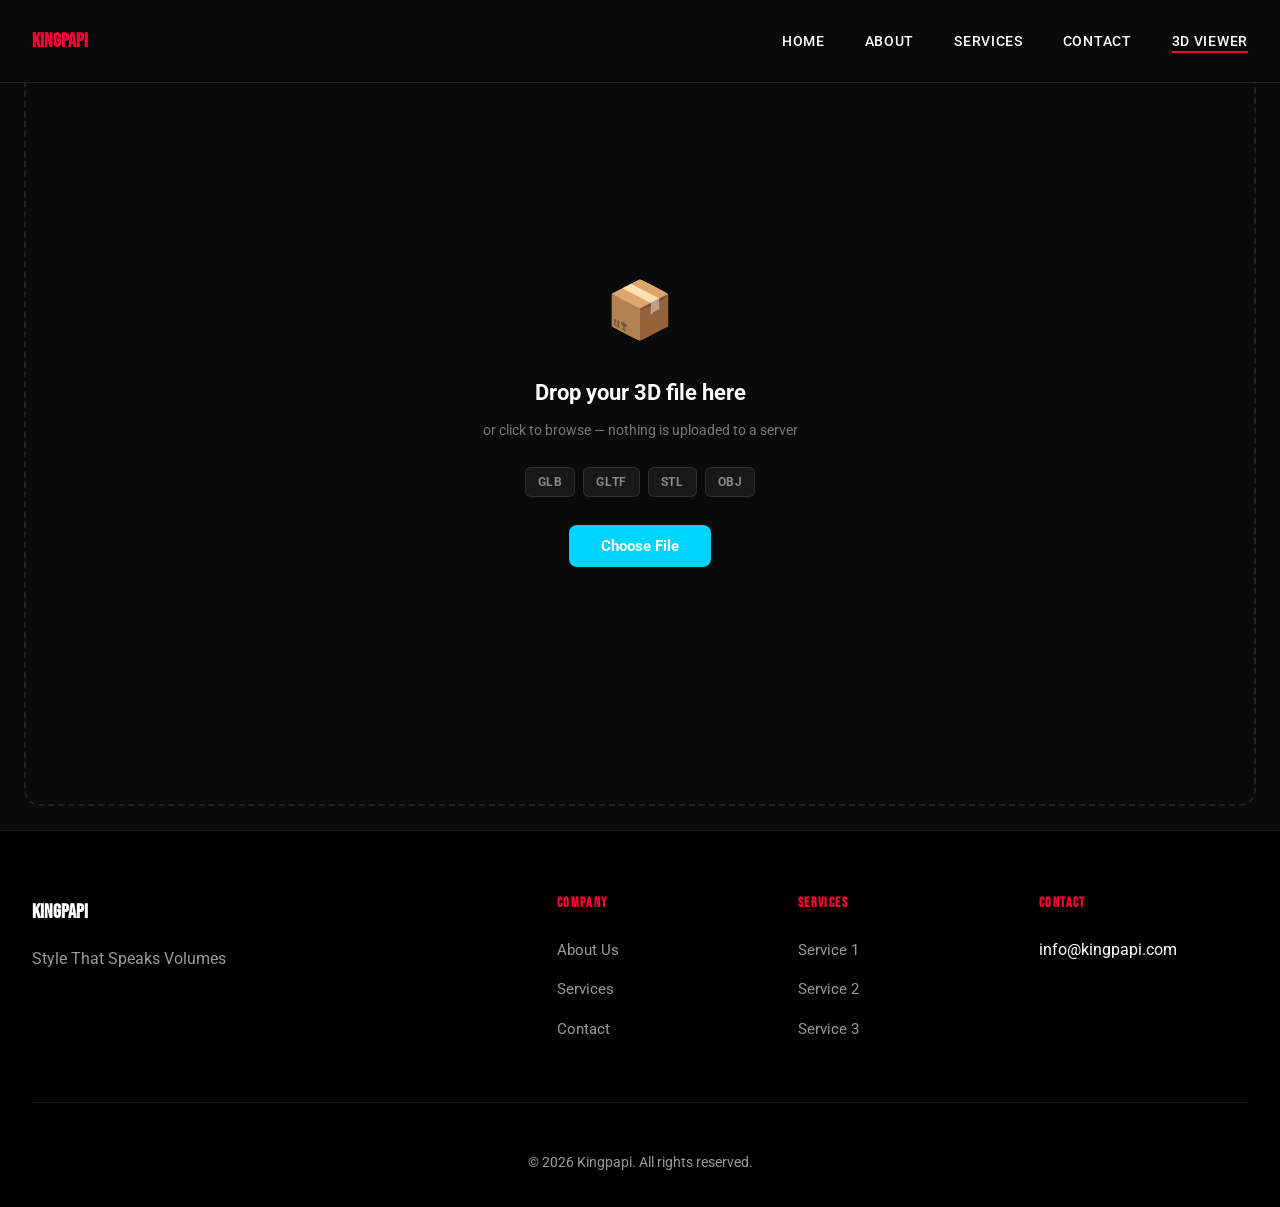
<file: viewer.html>
<!DOCTYPE html>
<html lang="en">
<head>
<meta charset="UTF-8">
<meta name="viewport" content="width=device-width, initial-scale=1.0">
<meta name="description" content="Kingpapi - Style That Speaks Volumes. Professional services and solutions for lifestyle &amp; fashion brand. Contact us today for a free consultation.">
<meta name="author" content="Max Davis, Ben Stagl, Ally Reza - ChiLab Studio">
<link rel="preconnect" href="https://fonts.googleapis.com">
<link rel="preconnect" href="https://fonts.gstatic.com" crossorigin>
<link href="https://fonts.googleapis.com/css2?family=Bebas+Neue&family=Roboto:wght@300;400;500;700;900&display=swap" rel="stylesheet">
<link rel="stylesheet" href="css/style.css">
<title>3D Viewer — Kingpapi</title>
<style>
  #viewer-page {
    display: flex;
    flex-direction: column;
    height: calc(100vh - 70px);
  }
  #drop-zone {
    flex: 1;
    display: flex;
    flex-direction: column;
    align-items: center;
    justify-content: center;
    margin: 24px;
    border: 2px dashed rgba(255,255,255,0.1);
    border-radius: 16px;
    cursor: pointer;
    transition: border-color 0.2s, background 0.2s;
    user-select: none;
  }
  #drop-zone:hover, #drop-zone.dragover {
    border-color: var(--accent, #00d4ff);
    background: rgba(255,255,255,0.03);
  }
  .drop-icon { font-size: 56px; margin-bottom: 16px; pointer-events: none; }
  .drop-title { font-size: 22px; font-weight: 700; margin-bottom: 8px; pointer-events: none; }
  .drop-sub { font-size: 14px; color: #777; margin-bottom: 24px; pointer-events: none; }
  .format-badges { display: flex; gap: 8px; flex-wrap: wrap; justify-content: center; pointer-events: none; }
  .format-badge {
    background: rgba(255,255,255,0.06);
    border: 1px solid rgba(255,255,255,0.1);
    border-radius: 6px; padding: 4px 12px;
    font-size: 12px; font-weight: 700; color: #888; letter-spacing: 0.05em;
  }
  .btn-browse {
    margin-top: 28px;
    background: var(--accent-color, #00d4ff);
    border: none; color: #fff;
    font-family: inherit; font-size: 15px; font-weight: 700;
    padding: 12px 32px; border-radius: 8px; cursor: pointer;
  }
  #file-input { display: none; }
  #viewer-canvas {
    flex: 1; position: relative; display: none; overflow: hidden;
  }
  #viewer-canvas canvas { display: block; width: 100% !important; height: 100% !important; }
  #viewer-filename {
    position: absolute; top: 12px; left: 16px;
    font-size: 13px; color: #555; font-weight: 600; pointer-events: none;
  }
  .viewer-bar {
    position: absolute; bottom: 0; left: 0; right: 0;
    display: flex; align-items: center; justify-content: space-between;
    padding: 12px 16px;
    background: linear-gradient(transparent, rgba(0,0,0,0.85));
  }
  .controls-hint { font-size: 12px; color: #555; }
  .btn-new-model {
    background: rgba(255,255,255,0.07); border: 1px solid rgba(255,255,255,0.12);
    color: #888; font-family: inherit; font-size: 13px;
    padding: 6px 16px; border-radius: 6px; cursor: pointer;
  }
  .btn-new-model:hover { background: rgba(255,255,255,0.14); color: #fff; }
  .loading-overlay {
    position: absolute; inset: 0; display: flex; flex-direction: column;
    align-items: center; justify-content: center;
    background: rgba(0,0,0,0.75); gap: 14px; font-size: 16px; color: #00d4ff;
  }
  .progress-bar { width: 220px; height: 3px; background: #1a1a2e; border-radius: 2px; overflow: hidden; }
  .progress-fill { height: 100%; background: var(--accent-color, #00d4ff); width: 0%; transition: width 0.2s; }
</style>
</head>
<body>

<header class="site-header">
        <nav class="navbar">
            <div class="nav-container">
                <a href="index.html" class="nav-logo">
                    <span class="logo-text">Kingpapi</span>
                </a>
                <button class="nav-toggle" aria-label="Toggle navigation" aria-expanded="false">
                    <span class="hamburger"></span>
                    <span class="hamburger"></span>
                    <span class="hamburger"></span>
                </button>
                <ul class="nav-menu">
                    <li><a href="index.html" class="nav-link">Home</a></li>
                    <li><a href="about.html" class="nav-link">About</a></li>
                    <li><a href="services.html" class="nav-link">Services</a></li>
                    <li><a href="contact.html" class="nav-link">Contact</a></li>
                    <li><a href="viewer.html" class="nav-link active">3D Viewer</a></li>
                </ul>
            </div>
        </nav>
    </header>

<main id="main-content">
<div id="viewer-page">
  <div id="drop-zone">
    <div class="drop-icon">📦</div>
    <div class="drop-title">Drop your 3D file here</div>
    <div class="drop-sub">or click to browse — nothing is uploaded to a server</div>
    <div class="format-badges">
      <span class="format-badge">GLB</span>
      <span class="format-badge">GLTF</span>
      <span class="format-badge">STL</span>
      <span class="format-badge">OBJ</span>
    </div>
    <button class="btn-browse" id="btn-browse">Choose File</button>
    <input type="file" id="file-input" accept=".glb,.gltf,.stl,.obj">
  </div>
  <div id="viewer-canvas">
    <div id="viewer-filename"></div>
    <div class="loading-overlay" id="loading-overlay">
      <div id="loading-text">Loading model…</div>
      <div class="progress-bar"><div class="progress-fill" id="progress-fill"></div></div>
    </div>
    <div class="viewer-bar">
      <span class="controls-hint">🖱️ Drag to rotate · Scroll to zoom · Right-click to pan</span>
      <button class="btn-new-model" id="btn-new">Load New Model</button>
    </div>
  </div>
</div>
</main>

<footer class="site-footer">
        <div class="footer-container">
            <div class="footer-main">
                <div class="footer-brand">
                    <div class="footer-logo">Kingpapi</div>
                    <p>Style That Speaks Volumes</p>
                </div>
                <div class="footer-links">
                    <div class="footer-column">
                        <h4>Company</h4>
                        <ul>
                            <li><a href="about.html">About Us</a></li>
                            <li><a href="services.html">Services</a></li>
                            <li><a href="contact.html">Contact</a></li>
                        </ul>
                    </div>
                    <div class="footer-column">
                        <h4>Services</h4>
                        <ul>
                            <li><a href="services.html">Service 1</a></li>
                            <li><a href="services.html">Service 2</a></li>
                            <li><a href="services.html">Service 3</a></li>
                        </ul>
                    </div>
                    <div class="footer-column">
                        <h4>Contact</h4>
                        <ul>
                            <li>info@kingpapi.com</li>
                        </ul>
                    </div>
                </div>
            </div>
            <div class="footer-bottom">
                <p>&copy; 2026 Kingpapi. All rights reserved.</p>
            </div>
        </div>
    </footer>

<script src="js/main.js"></script>
<script type="importmap">
{"imports":{"three":"https://cdn.jsdelivr.net/npm/three@0.162.0/build/three.module.js","three/addons/":"https://cdn.jsdelivr.net/npm/three@0.162.0/examples/jsm/"}}
</script>
<script type="module">
import * as THREE from 'three';
import { OrbitControls } from 'three/addons/controls/OrbitControls.js';
import { GLTFLoader } from 'three/addons/loaders/GLTFLoader.js';
import { DRACOLoader } from 'three/addons/loaders/DRACOLoader.js';
import { STLLoader } from 'three/addons/loaders/STLLoader.js';
import { OBJLoader } from 'three/addons/loaders/OBJLoader.js';
import { RoomEnvironment } from 'three/addons/environments/RoomEnvironment.js';

const dropZone=document.getElementById('drop-zone'),fileInput=document.getElementById('file-input'),canvasEl=document.getElementById('viewer-canvas'),loadingOverlay=document.getElementById('loading-overlay'),loadingText=document.getElementById('loading-text'),progressFill=document.getElementById('progress-fill'),filenameEl=document.getElementById('viewer-filename');
const bgColor=getComputedStyle(document.documentElement).getPropertyValue('--bg-dark').trim()||'#0a0a0f';
const primaryColor=getComputedStyle(document.documentElement).getPropertyValue('--accent-color').trim()||'#00d4ff';
const scene=new THREE.Scene();
scene.background=new THREE.Color(bgColor);
scene.fog=new THREE.Fog(bgColor,20,80);
const camera=new THREE.PerspectiveCamera(50,1,0.001,2000);
camera.position.set(4,2.5,4);
const renderer=new THREE.WebGLRenderer({antialias:true});
renderer.setPixelRatio(Math.min(window.devicePixelRatio,2));
renderer.toneMapping=THREE.ACESFilmicToneMapping;
renderer.toneMappingExposure=1.4;
renderer.outputColorSpace=THREE.SRGBColorSpace;
canvasEl.appendChild(renderer.domElement);
const pmrem=new THREE.PMREMGenerator(renderer);
scene.environment=pmrem.fromScene(new RoomEnvironment(),0.04).texture;
pmrem.dispose();
const controls=new OrbitControls(camera,renderer.domElement);
controls.enableDamping=true;controls.dampingFactor=0.05;controls.autoRotate=true;controls.autoRotateSpeed=1.5;controls.minDistance=0.01;controls.maxDistance=1000;
scene.add(new THREE.AmbientLight(0xffffff,1.5));
const d1=new THREE.DirectionalLight(0xffffff,3);d1.position.set(5,10,5);scene.add(d1);
const d2=new THREE.DirectionalLight(0xffffff,2);d2.position.set(-5,5,-5);scene.add(d2);
const p1=new THREE.PointLight(new THREE.Color(primaryColor),2,100);p1.position.set(-3,2,0);scene.add(p1);
const p2=new THREE.PointLight(0x7b2ff7,2,100);p2.position.set(3,-1,2);scene.add(p2);
scene.add(new THREE.GridHelper(40,80,0x222244,0x111122));
const dracoLoader=new DRACOLoader();dracoLoader.setDecoderPath('https://cdn.jsdelivr.net/npm/three@0.162.0/examples/jsm/libs/draco/');
const gltfLoader=new GLTFLoader();gltfLoader.setDRACOLoader(dracoLoader);
const stlLoader=new STLLoader(),objLoader=new OBJLoader();
const defaultMat=new THREE.MeshStandardMaterial({color:new THREE.Color(primaryColor).lerp(new THREE.Color(0xffffff),0.4),roughness:0.35,metalness:0.7,side:THREE.DoubleSide});
let currentModel=null;
function clearModel(){if(currentModel){scene.remove(currentModel);currentModel=null;}}
function fitToScene(o){const box=new THREE.Box3().setFromObject(o),size=box.getSize(new THREE.Vector3()),center=box.getCenter(new THREE.Vector3()),maxDim=Math.max(size.x,size.y,size.z)||1,scale=2.5/maxDim;o.position.copy(center).multiplyScalar(-scale);o.scale.setScalar(scale);camera.position.set(4,2.5,4);controls.target.set(0,0,0);controls.update();}
function fixGLTF(o){o.traverse(c=>{if(!c.isMesh)return;const mats=Array.isArray(c.material)?c.material:[c.material];mats.forEach((m,i)=>{if(m.isMeshBasicMaterial){const r=new THREE.MeshStandardMaterial({color:m.color,map:m.map,roughness:0.5,metalness:0.1,side:THREE.DoubleSide});Array.isArray(c.material)?c.material[i]=r:c.material=r;}else{m.side=THREE.DoubleSide;if(m.envMapIntensity!==undefined)m.envMapIntensity=2;m.needsUpdate=true;}});}));}
function addToScene(o){clearModel();fitToScene(o);scene.add(o);currentModel=o;loadingOverlay.style.display='none';}
function onProg(x){if(x.total){const p=Math.round(x.loaded/x.total*100);loadingText.textContent=`Loading… ${p}%`;progressFill.style.width=p+'%';}}
function onErr(e){loadingText.textContent='Error loading file.';console.error(e);}
function loadFile(file){
  const ext=file.name.split('.').pop().toLowerCase();
  if(!['glb','gltf','stl','obj'].includes(ext)){alert(`Unsupported format "${ext}"`);return;}
  const url=URL.createObjectURL(file);
  dropZone.style.display='none';canvasEl.style.display='block';
  filenameEl.textContent=file.name;loadingOverlay.style.display='flex';
  loadingText.textContent='Loading model…';progressFill.style.width='0%';resizeRenderer();
  if(ext==='glb'||ext==='gltf'){gltfLoader.load(url,g=>{fixGLTF(g.scene);addToScene(g.scene);URL.revokeObjectURL(url);},onProg,onErr);}
  else if(ext==='stl'){stlLoader.load(url,geo=>{geo.computeVertexNormals();const m=new THREE.Mesh(geo,defaultMat.clone()),g=new THREE.Group();g.add(m);addToScene(g);URL.revokeObjectURL(url);},onProg,onErr);}
  else if(ext==='obj'){objLoader.load(url,o=>{o.traverse(c=>{if(c.isMesh)c.material=defaultMat.clone();});addToScene(o);URL.revokeObjectURL(url);},onProg,onErr);}
}
document.getElementById('btn-browse').addEventListener('click',e=>{e.stopPropagation();fileInput.click();});
dropZone.addEventListener('click',()=>fileInput.click());
fileInput.addEventListener('change',e=>{if(e.target.files[0])loadFile(e.target.files[0]);});
dropZone.addEventListener('dragover',e=>{e.preventDefault();dropZone.classList.add('dragover');});
dropZone.addEventListener('dragleave',()=>dropZone.classList.remove('dragover'));
dropZone.addEventListener('drop',e=>{e.preventDefault();dropZone.classList.remove('dragover');if(e.dataTransfer.files[0])loadFile(e.dataTransfer.files[0]);});
document.getElementById('btn-new').addEventListener('click',()=>{clearModel();canvasEl.style.display='none';dropZone.style.display='flex';fileInput.value='';});
function resizeRenderer(){const w=canvasEl.clientWidth,h=canvasEl.clientHeight;renderer.setSize(w,h);camera.aspect=w/h;camera.updateProjectionMatrix();}
window.addEventListener('resize',resizeRenderer);
function animate(){requestAnimationFrame(animate);p1.intensity=2+Math.sin(Date.now()*0.002)*0.5;p2.intensity=2+Math.cos(Date.now()*0.002)*0.5;controls.update();renderer.render(scene,camera);}
animate();
</script>
</body>
</html>
</file>
<file: css/style.css>
/* ============================================
   kingpapi.com - Bold/Urban Design
   Premium Generated Stylesheet
   ============================================ */

:root {
    --primary: #ff0033;
    --primary-dark: #cc0029;
    --secondary: #ffd600;
    --accent: #ff0033;
    --bg-dark: #0a0a0a;
    --bg-darker: #000000;
    --bg-card: #1a1a1a;
    --text: #ffffff;
    --text-dim: #999999;
    --border: rgba(255,255,255,0.1);
    --font-heading: 'Bebas Neue', sans-serif;
    --font-body: 'Roboto', sans-serif;
    --radius: 7px;
    --transition: all 0.4s cubic-bezier(0.4,0,0.2,1);
    --transition-fast: all 0.2s ease;
}



*,*::before,*::after { margin:0;padding:0;box-sizing:border-box; }
html { scroll-behavior:smooth;font-size:16px; }

body {
    font-family: var(--font-body);
    color: var(--text);
    background-color: var(--bg-dark);
    line-height: 1.7;
    -webkit-font-smoothing: antialiased;
    overflow-x: hidden;
    position: relative;
}

h1,h2,h3,h4,h5,h6 {
    font-family: var(--font-heading);
    line-height: 1.2;
    font-weight: 700;
    color: var(--text);
    letter-spacing: -0.02em;
}
h1 { font-size: clamp(2.5rem,8vw,5rem); }
h2 { font-size: clamp(2rem,5vw,3.5rem); }
h3 { font-size: clamp(1.25rem,3vw,1.75rem); }
a { text-decoration:none;color:inherit; }
img { max-width:100%;display:block; }

/* Layout */
.container { max-width:1200px;margin:0 auto;padding:0 2rem; }
.container-wide { max-width:1400px;margin:0 auto;padding:0 2rem; }
section { padding:8rem 0; }
.section-header { margin-bottom:4rem; }
.section-header.center { text-align:center; }

.section-label {
    display:inline-block;
    font-size:0.75rem;font-weight:700;
    text-transform:uppercase;letter-spacing:0.2em;
    color:var(--primary);margin-bottom:1rem;
    position:relative;padding-left:2.5rem;
}
.section-label::before {
    content:'';position:absolute;left:0;top:50%;
    transform:translateY(-50%);width:2rem;height:2px;
    background:linear-gradient(90deg,var(--primary),var(--accent));
}

/* Header */
.site-header {
    position:fixed;top:0;left:0;right:0;z-index:1000;
    background:rgba(10,10,10,0.8);
    backdrop-filter:blur(20px);
    border-bottom:1px solid var(--border);
    transition: box-shadow 0.3s ease;
}
.site-header.scrolled { box-shadow:0 4px 30px rgba(0,0,0,0.15); }
.navbar { padding:1.5rem 0; }
.nav-container {
    max-width:1400px;margin:0 auto;padding:0 2rem;
    display:flex;justify-content:space-between;align-items:center;
}
.nav-logo {
    font-family:var(--font-heading);font-size:1.25rem;font-weight:700;
    display:flex;align-items:center;gap:0.35rem;
    transition:var(--transition-fast);
}
.nav-logo:hover { transform:translateY(-2px); }
.logo-bracket { color:var(--primary);font-size:1.5rem; }
.logo-text {
    background:linear-gradient(135deg,var(--primary),var(--accent));
    -webkit-background-clip:text;-webkit-text-fill-color:transparent;
    background-clip:text;
}
.logo-emoji { font-size:1.5rem;line-height:1; }
.nav-menu { display:flex;gap:2.5rem;list-style:none; }
.nav-link {
    position:relative;font-weight:500;text-transform:uppercase;
    font-size:0.875rem;letter-spacing:0.05em;
    transition:var(--transition-fast);
}
.nav-link::after {
    content:'';position:absolute;bottom:-4px;left:0;width:0;height:2px;
    background:linear-gradient(90deg,var(--primary),var(--accent));
    transition:var(--transition);
}
.nav-link:hover::after,.nav-link.active::after { width:100%; }
.nav-link:hover { color:var(--primary); }

.nav-toggle {
    display:none;flex-direction:column;gap:5px;
    background:none;border:none;cursor:pointer;padding:0.5rem;
}
.hamburger {
    width:25px;height:2px;background:var(--primary);
    transition:var(--transition);display:block;
    position:relative;
}
.hamburger::before,.hamburger::after {
    content:'';position:absolute;width:25px;height:2px;
    background:var(--primary);transition:var(--transition);
}
.hamburger::before { top:-7px; }
.hamburger::after { top:7px; }
.nav-toggle.active .hamburger { background:transparent; }
.nav-toggle.active .hamburger::before { transform:rotate(45deg);top:0; }
.nav-toggle.active .hamburger::after { transform:rotate(-45deg);top:0; }

/* Hero */
.hero {
    position:relative;min-height:100vh;
    display:flex;align-items:center;justify-content:center;
    overflow:hidden;padding-top:80px;
}
.hero-background {
    position:absolute;top:0;left:0;width:100%;height:100%;z-index:0;
}
.hero-background img {
    width:100%;height:100%;object-fit:cover;filter:brightness(0.3);
}
.hero-overlay {
    position:absolute;top:0;left:0;width:100%;height:100%;
    background:linear-gradient(135deg, rgba(0,0,0,0.85), rgba(255,0,51,0.15));
}
.hero-content {
    position:relative;z-index:2;max-width:1400px;
    margin:0 auto;padding:0 2rem;text-align:center;
}
.hero-badge {
    display:inline-block;padding:0.5rem 1.5rem;
    border:1px solid var(--primary);border-radius:50px;
    font-size:0.75rem;font-weight:600;letter-spacing:0.15em;
    text-transform:uppercase;color:var(--primary);
    margin-bottom:2rem;animation:fadeInDown 0.8s ease-out;
}
.hero-title { margin-bottom:1.5rem;color:#fff;animation:fadeInUp 0.8s ease-out 0.2s both; }
.title-line { display:block;line-height:1; }
.title-line.highlight {
    background:linear-gradient(135deg,var(--primary),var(--accent));
    -webkit-background-clip:text;-webkit-text-fill-color:transparent;
    background-clip:text;
}
.hero-subtitle {
    font-size:clamp(1.125rem,2vw,1.5rem);
    max-width:700px;margin:0 auto 3rem;color:rgba(255,255,255,0.8);
    animation:fadeInUp 0.8s ease-out 0.4s both;
}
.hero-actions {
    display:flex;gap:1.5rem;justify-content:center;flex-wrap:wrap;
    animation:fadeInUp 0.8s ease-out 0.6s both;
}
.hero-stats {
    display:flex;gap:4rem;justify-content:center;margin-top:4rem;
    animation:fadeInUp 0.8s ease-out 0.8s both;
}
.stat-item { text-align:center; }
.stat-number {
    font-family:var(--font-heading);font-size:2.5rem;font-weight:900;
    background:linear-gradient(135deg,var(--primary),#fff);
    -webkit-background-clip:text;-webkit-text-fill-color:transparent;
    background-clip:text;line-height:1;margin-bottom:0.5rem;
}
.stat-label {
    font-size:0.875rem;text-transform:uppercase;
    letter-spacing:0.1em;color:rgba(255,255,255,0.6);
}
.scroll-indicator {
    position:absolute;bottom:3rem;left:50%;transform:translateX(-50%);
    display:flex;flex-direction:column;align-items:center;gap:0.5rem;
    font-size:0.75rem;letter-spacing:0.15em;color:rgba(255,255,255,0.5);
    animation:fadeInUp 0.8s ease-out 1s both;
}
.scroll-line {
    width:1px;height:40px;
    background:linear-gradient(180deg,transparent,var(--primary));
    animation:scrollLine 2s ease-in-out infinite;
}

/* Buttons */
.btn {
    display:inline-block;padding:1rem 2.5rem;
    font-family:var(--font-heading);font-weight:600;font-size:0.875rem;
    text-transform:uppercase;letter-spacing:0.05em;
    border-radius:var(--radius);transition:var(--transition);
    cursor:pointer;position:relative;overflow:hidden;border:none;
}
.btn::before {
    content:'';position:absolute;top:0;left:-100%;width:100%;height:100%;
    background:linear-gradient(90deg,transparent,rgba(255,255,255,0.2),transparent);
    transition:left 0.5s;
}
.btn:hover::before { left:100%; }
.btn-primary {
    background:linear-gradient(135deg,var(--primary),var(--accent));
    color:#fff;
}
.btn-primary:hover {
    transform:translateY(-2px);
    box-shadow:0 10px 30px rgba(255,0,51,0.3);
}
.btn-secondary {
    background:transparent;border:2px solid var(--primary);color:var(--primary);
}
.btn-secondary:hover {
    background:var(--primary);color:#0a0a0a;transform:translateY(-2px);
}
.btn-outline {
    background:transparent;border:2px solid var(--text);color:var(--text);
    padding:0.875rem 2rem;
}
.btn-outline:hover { background:var(--text);color:var(--bg-dark); }
.btn-large { padding:1.25rem 3rem;font-size:1rem; }
.btn-submit { width:100%;text-align:center; }

/* Process Section */
.process-section { background:#000000; }
.process-grid {
    display:grid;grid-template-columns:repeat(auto-fit,minmax(300px,1fr));gap:3rem;
}
.process-card {
    position:relative;background:#1a1a1a;
    border:1px solid var(--border);border-radius:var(--radius);
    padding:2rem;transition:var(--transition);
}
.process-card:hover {
    transform:translateY(-10px);border-color:var(--primary);
    box-shadow:0 20px 40px rgba(255,0,51,0.1);
}
.card-number {
    font-family:var(--font-heading);font-size:4rem;font-weight:900;
    line-height:1;
    background:linear-gradient(135deg,var(--primary),var(--accent));
    -webkit-background-clip:text;-webkit-text-fill-color:transparent;
    background-clip:text;opacity:0.15;position:absolute;top:1rem;right:1.5rem;
}
.card-image {
    width:100%;height:200px;border-radius:calc(var(--radius) - 4px);
    overflow:hidden;margin-bottom:1.5rem;
}
.card-image img {
    width:100%;height:100%;object-fit:cover;transition:var(--transition);
}
.process-card:hover .card-image img { transform:scale(1.1); }
.process-card h3 { margin-bottom:1rem; }
.process-card p { color:var(--text-dim);line-height:1.7; }

/* Materials Section */
.materials-section {
    background:linear-gradient(135deg,#0a0a0a,#000000);
}
.materials-content {
    display:grid;grid-template-columns:1fr 1fr;gap:4rem;align-items:center;
}
.materials-info h2 { margin-bottom:1.5rem; }
.materials-info p { color:var(--text-dim);margin-bottom:2rem;line-height:1.8; }
.materials-list { list-style:none;margin-bottom:2.5rem; }
.materials-list li {
    padding:0.75rem 0;font-size:1.125rem;
    display:flex;align-items:center;gap:1rem;
    border-bottom:1px solid var(--border);
}
.material-icon { color:var(--primary);font-size:0.5rem; }
.materials-visual { position:relative; }
.materials-visual img {
    width:100%;border-radius:var(--radius);
    box-shadow:0 20px 60px rgba(0,0,0,0.3);
}
.visual-accent {
    position:absolute;top:-2rem;right:-2rem;width:200px;height:200px;
    background:linear-gradient(135deg,var(--primary),var(--accent));
    opacity:0.1;border-radius:50%;filter:blur(60px);z-index:-1;
}

/* Industries Section */
.industries-grid {
    display:grid;grid-template-columns:repeat(auto-fit,minmax(250px,1fr));gap:2rem;
}
.industry-card {
    background:#1a1a1a;border:1px solid var(--border);
    border-radius:var(--radius);padding:2.5rem 2rem;text-align:center;
    transition:var(--transition);
}
.industry-card:hover {
    transform:translateY(-5px);border-color:var(--primary);
}
.industry-icon {
    font-size:3rem;margin-bottom:1.5rem;display:inline-block;
    background:linear-gradient(135deg,var(--primary),var(--accent));
    -webkit-background-clip:text;-webkit-text-fill-color:transparent;
    background-clip:text;
}
.industry-card h3 { margin-bottom:1rem;font-size:1.5rem; }
.industry-card p { color:var(--text-dim);line-height:1.7; }

/* CTA Section */
.cta-section { position:relative;padding:10rem 0;overflow:hidden; }
.cta-background {
    position:absolute;top:0;left:0;width:100%;height:100%;z-index:0;
}
.cta-background img {
    width:100%;height:100%;object-fit:cover;filter:brightness(0.2);
}
.cta-background::after {
    content:'';position:absolute;top:0;left:0;width:100%;height:100%;
    background:linear-gradient(135deg, rgba(255,0,51,0.85), rgba(0,0,0,0.9));
}
.cta-content {
    position:relative;z-index:2;text-align:center;max-width:800px;margin:0 auto;
}
.cta-content h2 {
    font-size:clamp(2.5rem,5vw,4rem);margin-bottom:1.5rem;color:#fff;
}
.cta-content p { font-size:1.25rem;color:rgba(255,255,255,0.8);margin-bottom:3rem; }

/* Page Hero (secondary pages) */
.page-hero {
    position:relative;padding:10rem 0 6rem;overflow:hidden;
    display:flex;align-items:center;justify-content:center;
}
.page-hero-bg {
    position:absolute;top:0;left:0;width:100%;height:100%;z-index:0;
}
.page-hero-bg img {
    width:100%;height:100%;object-fit:cover;filter:brightness(0.3);
}
.page-hero-overlay {
    position:absolute;top:0;left:0;width:100%;height:100%;
    background:linear-gradient(135deg, rgba(0,0,0,0.85), rgba(255,0,51,0.15));
}
.page-hero-content {
    position:relative;z-index:2;text-align:center;max-width:800px;
    margin:0 auto;padding:0 2rem;
}
.page-hero-content h1 { color:#fff;margin-bottom:1rem; }
.page-hero-subtitle { font-size:1.25rem;color:rgba(255,255,255,0.8); }

/* About Page */
.story-section { padding:8rem 0; }
.story-grid {
    display:grid;grid-template-columns:1fr 1fr;gap:4rem;align-items:center;
}
.story-image img {
    width:100%;border-radius:var(--radius);
    box-shadow:0 20px 60px rgba(0,0,0,0.15);
}
.story-content { }
.story-content h2 { margin-bottom:1.5rem; }
.story-content p { color:var(--text-dim);margin-bottom:1.5rem;line-height:1.8; }

.mission-section { background:#000000;padding:8rem 0; }
.mission-grid {
    display:grid;grid-template-columns:1fr 1fr;gap:3rem;
}
.mission-card {
    background:#1a1a1a;border:1px solid var(--border);
    border-radius:var(--radius);padding:3rem;
}
.mission-card h3 { margin-bottom:1.5rem;color:var(--primary); }
.mission-card p { color:var(--text-dim);line-height:1.8; }

.values-section { padding:8rem 0; }
.values-grid {
    display:grid;grid-template-columns:repeat(auto-fit,minmax(250px,1fr));gap:2rem;
}
.value-card {
    background:#1a1a1a;border:1px solid var(--border);
    border-radius:var(--radius);padding:2.5rem 2rem;text-align:center;
    transition:var(--transition);
}
.value-card:hover { transform:translateY(-5px);border-color:var(--primary); }
.value-icon {
    font-size:2.5rem;margin-bottom:1rem;
    background:linear-gradient(135deg,var(--primary),var(--accent));
    -webkit-background-clip:text;-webkit-text-fill-color:transparent;
    background-clip:text;
}
.value-card h3 { margin-bottom:1rem; }
.value-card p { color:var(--text-dim);line-height:1.7; }

.stats-section {
    background:#000000;padding:6rem 0;
}
.stats-bar {
    display:grid;grid-template-columns:repeat(4,1fr);gap:2rem;text-align:center;
}

/* Services Page */
.services-detail-section { padding:8rem 0; }
.services-detail-grid { display:grid;gap:3rem; }
.service-detail-card {
    display:grid;grid-template-columns:1fr 2fr;gap:2rem;
    background:#1a1a1a;border:1px solid var(--border);
    border-radius:var(--radius);overflow:hidden;
    transition:var(--transition);
}
.service-detail-card:hover { transform:translateY(-5px);border-color:var(--primary); }
.service-detail-image { height:100%;min-height:250px; }
.service-detail-image img { width:100%;height:100%;object-fit:cover; }
.service-detail-content { padding:2.5rem; }
.service-detail-content h3 { margin-bottom:1rem;color:var(--primary); }
.service-detail-content p { color:var(--text-dim);line-height:1.8; }

.timeline-section { background:#000000;padding:8rem 0; }
.timeline { position:relative;max-width:700px;margin:0 auto; }
.timeline-line {
    position:absolute;left:30px;top:0;bottom:0;width:2px;
    background:linear-gradient(180deg,var(--primary),var(--accent));
}
.timeline-step {
    display:flex;gap:2rem;margin-bottom:3rem;position:relative;
}
.timeline-number {
    width:60px;height:60px;border-radius:50%;flex-shrink:0;
    background:linear-gradient(135deg,var(--primary),var(--accent));
    color:#fff;display:flex;align-items:center;justify-content:center;
    font-family:var(--font-heading);font-weight:700;font-size:1.25rem;
    z-index:1;
}
.timeline-content {
    background:#1a1a1a;border:1px solid var(--border);
    border-radius:var(--radius);padding:2rem;flex:1;
}
.timeline-content h3 { margin-bottom:0.75rem; }
.timeline-content p { color:var(--text-dim);line-height:1.7; }

/* Contact Page */
.contact-section { padding:8rem 0; }
.contact-grid {
    display:grid;grid-template-columns:1fr 1fr;gap:4rem;align-items:start;
}
.contact-info h2 { margin-bottom:1.5rem; }
.contact-info > p { color:var(--text-dim);line-height:1.8;margin-bottom:2rem; }
.contact-cards { display:grid;gap:1.5rem; }
.contact-card {
    background:#1a1a1a;border:1px solid var(--border);
    border-radius:var(--radius);padding:1.5rem;
    display:flex;gap:1rem;align-items:flex-start;
}
.contact-card-icon {
    font-size:1.5rem;flex-shrink:0;
    background:linear-gradient(135deg,var(--primary),var(--accent));
    -webkit-background-clip:text;-webkit-text-fill-color:transparent;
    background-clip:text;
}
.contact-card h4 { margin-bottom:0.25rem;font-size:1rem; }
.contact-card p { color:var(--text-dim);font-size:0.9375rem; }

.contact-form-wrapper {
    background:#1a1a1a;border:1px solid var(--border);
    border-radius:var(--radius);padding:2.5rem;
    box-shadow:0 20px 60px rgba(0,0,0,0.1);
}
.contact-form-wrapper h2 { margin-bottom:2rem; }
.form-group { margin-bottom:1.25rem; }
.form-group label {
    display:block;margin-bottom:0.4rem;font-weight:600;
    color:var(--text);font-size:0.95rem;
}
.required { color:#e74c3c; }
.form-group input[type="text"],
.form-group input[type="email"],
.form-group input[type="tel"],
.form-group textarea {
    width:100%;padding:0.875rem 1rem;
    border:2px solid var(--border);border-radius:var(--radius);
    font-family:var(--font-body);font-size:1rem;
    color:var(--text);background:#1a1a1a;
    transition:var(--transition);
}
.form-group input:focus,
.form-group textarea:focus {
    outline:none;border-color:var(--primary);
    box-shadow:0 0 0 3px rgba(255,0,51,0.15);
}
.form-group input.error,
.form-group textarea.error { border-color:#e74c3c; }
.form-error { color:#e74c3c;font-size:0.85rem;margin-top:0.25rem;min-height:1.2em; }
.form-group input[type="file"] { font-family:var(--font-body);font-size:0.95rem;padding:0.5rem 0;border:none;background:none; }

/* Footer */
.site-footer {
    background:#000000;
    border-top:1px solid var(--border);padding:4rem 0 2rem;
    
}
.footer-container { max-width:1400px;margin:0 auto;padding:0 2rem; }
.footer-main {
    display:grid;grid-template-columns:2fr 3fr;gap:4rem;
    margin-bottom:3rem;padding-bottom:3rem;
    border-bottom:1px solid var(--border);
}
.footer-brand { }
.footer-logo {
    font-family:var(--font-heading);font-size:1.25rem;
    font-weight:700;margin-bottom:1rem;
    
}
.footer-brand p { color:var(--text-dim); }
.footer-links {
    display:grid;grid-template-columns:repeat(3,1fr);gap:2rem;
}
.footer-column h4 {
    font-size:0.875rem;text-transform:uppercase;letter-spacing:0.1em;
    margin-bottom:1.5rem;color:var(--primary);
}
.footer-column ul { list-style:none; }
.footer-column li { margin-bottom:0.75rem; }
.footer-column a {
    color:var(--text-dim);
    transition:var(--transition-fast);font-size:0.9375rem;
}
.footer-column a:hover { color:var(--primary);padding-left:5px; }
.footer-bottom {
    text-align:center;
    color:var(--text-dim);
    font-size:0.875rem;
}

/* Scroll Animation */
.animate-in {
    opacity:0;transform:translateY(30px);transition:opacity 0.6s ease,transform 0.6s ease;
}
.animate-in.visible { opacity:1;transform:translateY(0); }

/* Keyframes */
@keyframes fadeInDown {
    from { opacity:0;transform:translateY(-20px); }
    to { opacity:1;transform:translateY(0); }
}
@keyframes fadeInUp {
    from { opacity:0;transform:translateY(20px); }
    to { opacity:1;transform:translateY(0); }
}
@keyframes scrollLine {
    0%,100% { transform:scaleY(1); }
    50% { transform:scaleY(1.5); }
}

/* Responsive */
@media(max-width:968px) {
    .nav-menu {
        position:fixed;top:80px;right:-100%;width:300px;
        height:calc(100vh - 80px);background:#1a1a1a;
        flex-direction:column;padding:2rem;gap:1.5rem;
        border-left:1px solid var(--border);transition:var(--transition);
        z-index:1000;
    }
    .nav-menu.active { right:0; }
    .nav-toggle { display:flex; }
    .hero-stats { gap:2rem; }
    .materials-content { grid-template-columns:1fr; }
    .story-grid { grid-template-columns:1fr; }
    .mission-grid { grid-template-columns:1fr; }
    .contact-grid { grid-template-columns:1fr; }
    .service-detail-card { grid-template-columns:1fr; }
    .service-detail-image { min-height:200px; }
    .footer-main { grid-template-columns:1fr; }
    .footer-links { grid-template-columns:repeat(2,1fr); }
    .stats-bar { grid-template-columns:repeat(2,1fr); }
}
@media(max-width:640px) {
    section { padding:5rem 0; }
    .hero { min-height:90vh; }
    .hero-stats { flex-direction:column;gap:1.5rem; }
    .process-grid { grid-template-columns:1fr; }
    .industries-grid { grid-template-columns:1fr; }
    .values-grid { grid-template-columns:1fr; }
    .footer-links { grid-template-columns:1fr; }
    .cta-section { padding:6rem 0; }
    .stats-bar { grid-template-columns:1fr; }
    .page-hero { padding:8rem 0 4rem; }
    .timeline-step { flex-direction:column;align-items:flex-start; }
    .timeline-line { display:none; }
}
</file>
